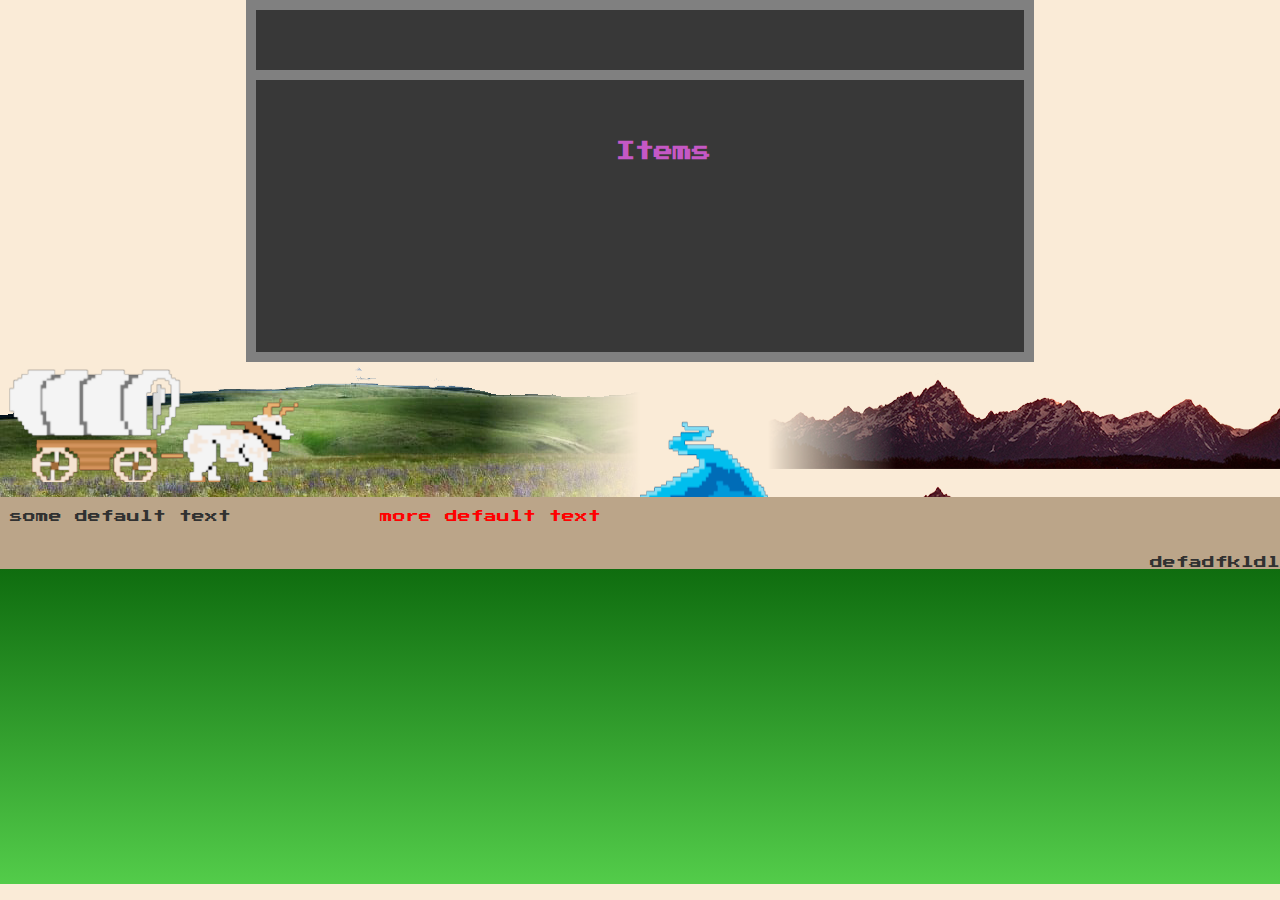
<file: index.html>
<!DOCTYPE html>
<html lang="en">
<head>
    <meta charset="UTF-8">
    <meta name="viewport" content="width=device-width, initial-scale=1.0">
    <link rel="preconnect" href="https://fonts.googleapis.com">
    <link rel="preconnect" href="https://fonts.gstatic.com" crossorigin>
    <link href="https://fonts.googleapis.com/css2?family=Press+Start+2P&display=swap" rel="stylesheet">
    <link rel="stylesheet" href="./Styles/style.css">
    <link rel="stylesheet" href="./Styles/locations.css">
    <title>The Oregon Trail: Everyone Gets Dysentery</title>
</head>
<body>

    <div id="sky"></div>

    <div class="party-info">
        <h3 id="party-header"><span></span></h3>
        <div class="wagon-1"><span class="wagon-name-1"></span><ul class="passenger-list-1"></ul></div>
        <div class="wagon-2"><span class="wagon-name-2"></span><ul class="passenger-list-2"></ul></div>
        <div class="wagon-3"><span class="wagon-name-3"></span><ul class="passenger-list-3"></ul></div>
        <!-- this is the item container -->
        <div class="items"><span class="item-span">Items</span><ul class="item-ul"></ul></div>
    </div>

    <!-- <div class="spacer-1"></div> -->
    
    <div class="routes-container">
        <div id="wagon"></div> <!-- now inside -->
        <div class="route-1">
            <div class="path-1" data-miles="50"></div>
            <div id="loc-1" data-location="the Kansas River"></div>
        </div>
        <div class="route-2 hide-route">
            <div class="path-2" data-miles="30"></div>
            <div id="loc-2" data-location="Fort Kearney"></div>
        </div>
        <div class="route-3 hide-route">
            <div class="path-3 hide-path" data-miles="50"></div>
            <div id="loc-3" class="hide-loc" data-location="Fort Laramie"></div>
        </div>
        <div class="route-4 hide-route">
            <div class="path-4 hide-path" data-miles="40"></div>
            <div id="loc-4" class="hide-loc" data-location="Fort Bridger"></div>
        </div>
        <div class="route-5 hide-route">
            <div class="path-5 hide-path" data-miles="40"></div>
            <div id="loc-5" data-location="the Green River"></div>
        </div>
        <div class="route-6 hide-route">
            <div class="path-6 hide-path" data-miles="80"></div>
            <div id="loc-6" class="hide-loc" data-location="Fort Hall"></div>
        </div>
        <div class="route-7 hide-route">
            <div class="path-7 hide-path" data-miles="160"></div>
            <div id="loc-7" data-location="the Snake River"></div>
        </div>
        <div class="route-8 hide-route">
            <div class="path-8 hide-path" data-miles="150"></div>
            <div id="loc-8" class="hide-loc" data-location="Fort Boise"></div>
        </div>
        <div id="background-bar""></div>
    </div>

    <!-- <div class="spacer-1"></div> -->
    
    <div class="info-container">
        <div class="miles"></div>
        <div class="info-div">some default text</div>
        <div class="event">more default text</div>

        <!-- day counter, can prob delete later, just testing -->
        <div class="days">defadfkldl</div>
    </div>

    <!-- <div class="spacer-1"></div> -->

    <div class="town-container">

        <div class="loc-title"><h3 class="flavor-text purchase-text"></h3></div>
        <div class="bottom-most-text"><h3 class="options purchase-options"></h3></div>
    </div>

    <script type="module" src="script.js"></script>
</body>
</html>
</file>
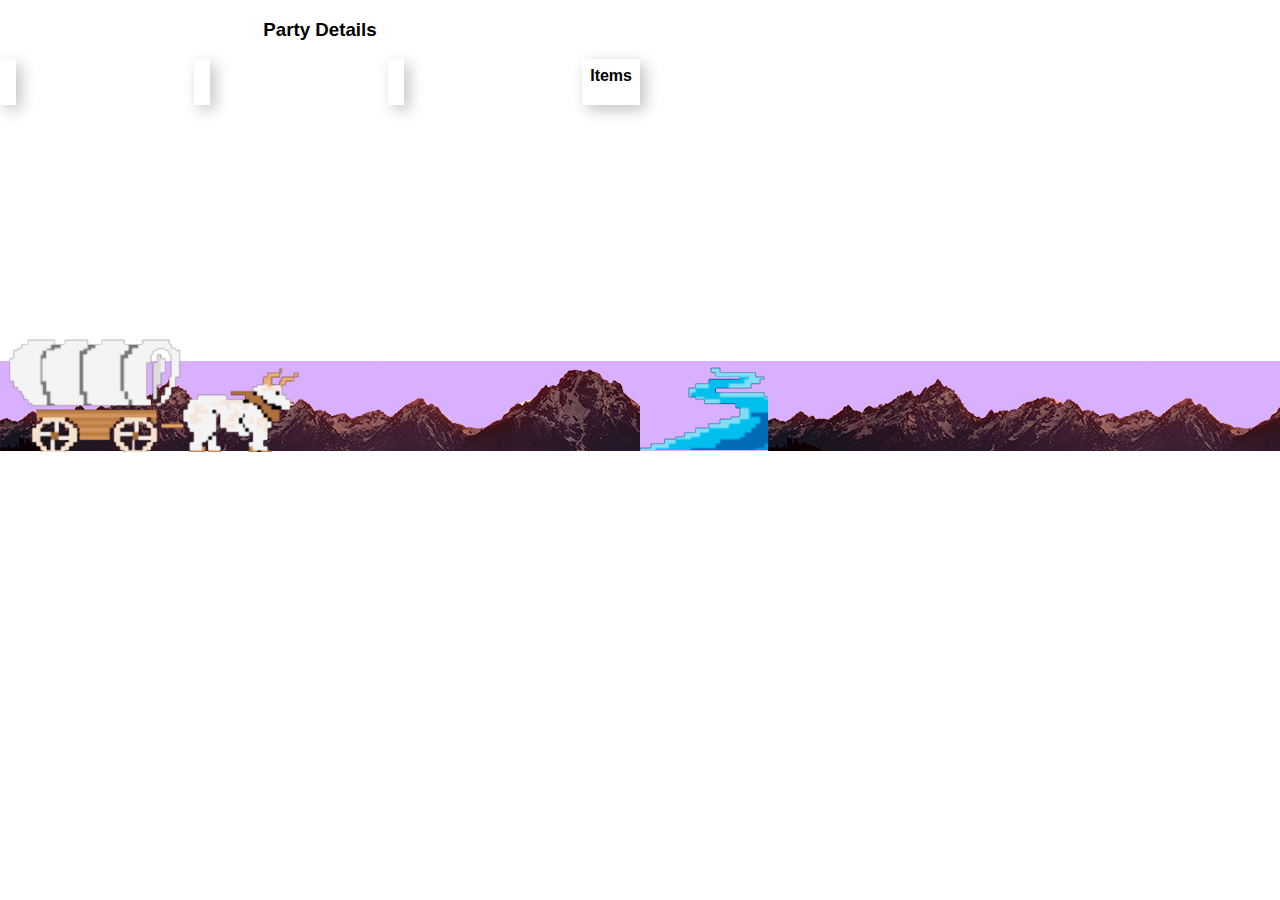
<file: index copy.html>
<!DOCTYPE html>
<html lang="en">
<head>
    <meta charset="UTF-8">
    <meta name="viewport" content="width=, initial-scale=1.0">
    <link rel="stylesheet" href="style.css">
    <link rel="stylesheet" href="locations.css">
    <title>The Oregon Trail: Everyone Gets Dysentery</title>
</head>
<body>

    <div class="party-info">
        <h3><span  id="party-header"></span>Party Details</h3>
        <div class="wagons">
            <div class="wagon-1"><strong><span class="wagon-name-1"></span></strong><ul class="passenger-list-1"></ul></div>
            <div class="wagon-2"><strong><span class="wagon-name-2"></span></strong><ul class="passenger-list-2"></ul></div>
            <div class="wagon-3"><strong><span class="wagon-name-3"></span></strong><ul class="passenger-list-3"></ul></div>
            <!-- this is the item container -->
            <div class="items"><strong><span class="item-span">Items</span></strong><ul class="item-ul"></ul></div>
        </div>
    </div>
    
    <div class="routes-container">
        <div id="wagon"></div> <!-- now inside -->
        <div class="route-1">
            <div class="path-1" data-miles="50"></div>
            <div id="loc-1" data-location="the Kansas River"></div>
        </div>
        <div class="route-2 hide-route">
            <div class="path-2" data-miles="90"></div>
            <div id="loc-2" data-location="Fort Kearney"></div>
        </div>
        <div class="route-3 hide-route">
            <div class="path-3 hide-path" data-miles="100"></div>
            <div id="loc-3" class="hide-loc" data-location="Fort Laramie"></div>
        </div>
        <div class="route-4 hide-route">
            <div class="path-4 hide-path" data-miles="110"></div>
            <div id="loc-4" class="hide-loc" data-location="Fort Bridger"></div>
        </div>
        <div class="route-5 hide-route">
            <div class="path-5 hide-path" data-miles="80"></div>
            <div id="loc-5" class="hide-loc" data-location="Fort Hall"></div>
        </div>
        <div class="route-6 hide-route">
            <div class="path-6 hide-path" data-miles="150"></div>
            <div id="loc-6" class="hide-loc" data-location="Fort Boise"></div>
        </div>
        <div id="background-bar""></div>
    </div>
    
    <div class="miles"></div>
    <div class="info-div"></div>
    <div class="event"></div>
    

    <!-- day counter, can prob delete later, just testing -->
    <div class="days"></div>

    <div><h3 class="flavor-text purchase-text"></h3></div>
    <div class="bottom-most-text"><h3 class="options purchase-options"></h3></div>

    <script type="module" src="script.js"></script>
</body>
</html>
</file>
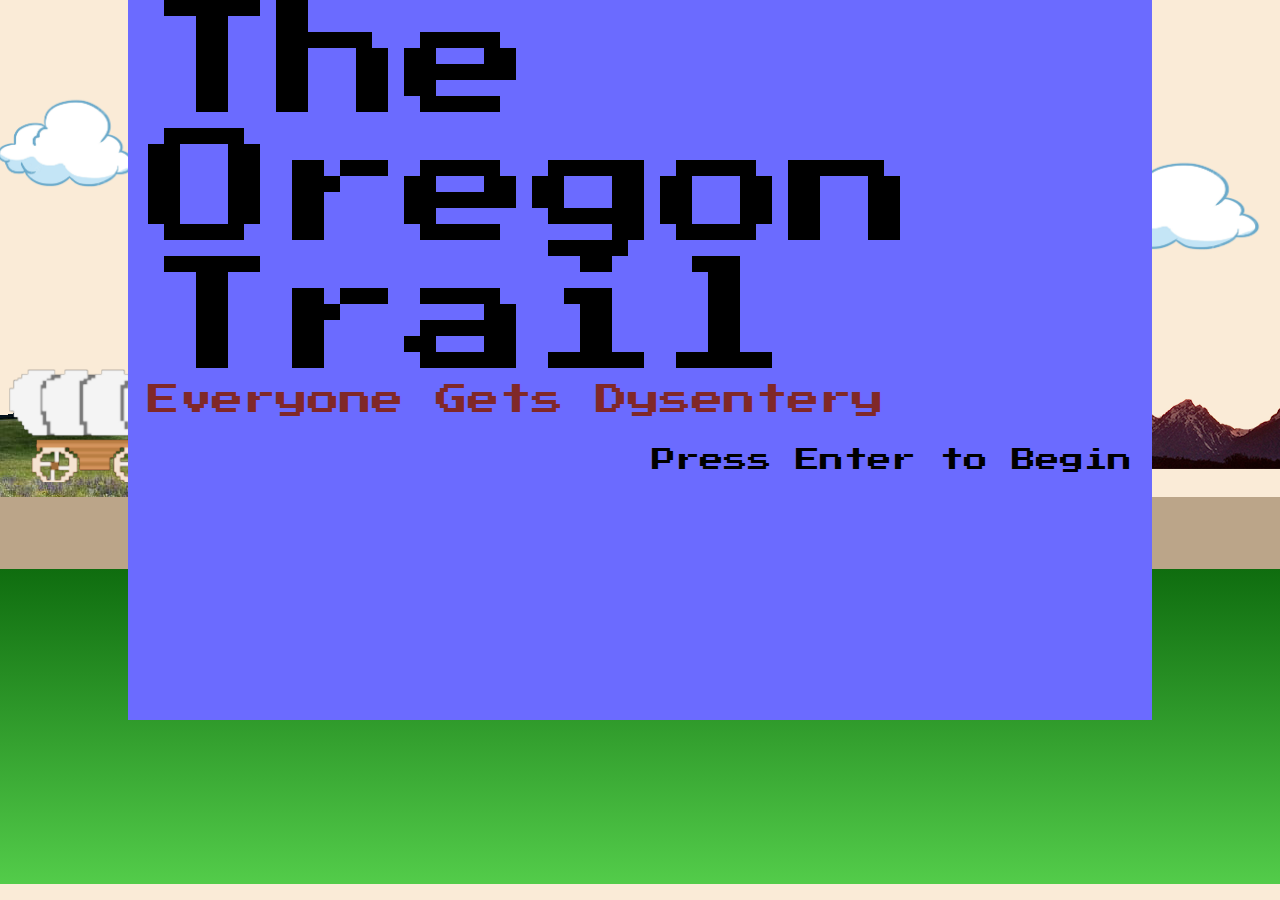
<file: index was the big one.html>
<!DOCTYPE html>
<html lang="en">
<head>
    <meta charset="UTF-8">
    <meta name="viewport" content="width=device-width, initial-scale=1.0">
    <link rel="preconnect" href="https://fonts.googleapis.com">
    <link rel="preconnect" href="https://fonts.gstatic.com" crossorigin>
    <link href="https://fonts.googleapis.com/css2?family=Press+Start+2P&display=swap" rel="stylesheet">
    <link rel="stylesheet" href="./Styles/style.css">
    <link rel="stylesheet" href="./Styles/locations.css">
    <link rel="stylesheet" href="./Styles/title.css">
    <link rel="stylesheet" href="./Styles/party-creator.css">
    <title>The Oregon Trail: Everyone Gets Dysentery</title>
</head>
<body>

    <div id="title-screen" class="">
        <div id="title">The Oregon Trail</div>
        <div id="sub-title">Everyone Gets Dysentery</div><br><br>
        <div id="press-start" class="flash">Press Enter to Begin</div>
    </div>

    <div id="party-creation" class="activate-creator">

        <form action="">
            <label for="party-name">Name of party:</label>
            <input type="text" id="party-name"><br>
            <h4>Party Members:</h4>
            <label for="1">Name:</label>
            <input type="text" id="1"><br>
            <label for="2">Name:</label>
            <input type="text" id="2"><br>
            <label for="2">Name:</label>
            <input type="text" id="3"><br>

            <h4>Occupation</h4>

            <div class="radio-option">
                <input type="radio" id="farmer" name="occupation" value="farmer">
                <label for="farmer">Farmer (funds: 550)</label>
                
                </div><br>
                <div class="radio-option">
                <input type="radio" id="trader" name="occupation" value="trader">
                <label for="trader">Trader (funds: 880)</label>
                
                </div><br>
                <div class="radio-option">
                
                <input type="radio" id="banker" name="occupation" value="banker">
                <label for="banker">Banker (funds:1105)</label>
            </div>
            <br>

            <h4 id="foodH4">How much food and/or spare parts will you purchase?</h4>
            <div class="food-parts-container">
                <label for="food" id="food">Food ($2/pound):</label>
                <input type="number" min="0" id="food-purchased"><br>

                <label for="wagon-wheels" id="wheels">wagon wheels ($9):</label>
                <input type="number" min="0" id="wagon-wheels"><br>
                <label for="wagon-axles" id="axles">wagon axles ($6):</label>
                <input type="number" min="0" id="wagon-axles">
                <br><br>
            </div>

            <input type="submit" value="Submit" id="submit-party">
        </form>
    </div>

    <div id="sky"></div>
    <div class="cloud1"></div>
    <div class="cloud2"></div>
    <!-- <img src="./images/cloud2.png" alt="test image" /> -->


    <div class="party-info">
        <h3 id="party-header"><span></span></h3>
        <div class="wagon-1"><span class="wagon-name-1"></span><ul class="passenger-list-1"></ul></div>
        <div class="wagon-2"><span class="wagon-name-2"></span><ul class="passenger-list-2"></ul></div>
        <div class="wagon-3"><span class="wagon-name-3"></span><ul class="passenger-list-3"></ul></div>
        <!-- this is the item container -->
        <div class="items"><span class="item-span">Items</span><ul class="item-ul"></ul></div>
    </div>

    <!-- <div class="spacer-1"></div> -->
    
    <div class="routes-container">
        <div id="wagon"></div> <!-- now inside -->
        <div class="route-1">
            <div class="path-1" data-miles="50"></div>
            <div id="loc-1" data-location="the Kansas River"></div>
        </div>
        <div class="route-2 hide-route">
            <div class="path-2" data-miles="30"></div>
            <div id="loc-2" data-location="Fort Kearney"></div>
        </div>
        <div class="route-3 hide-route">
            <div class="path-3 hide-path" data-miles="50"></div>
            <div id="loc-3" class="hide-loc" data-location="Fort Laramie"></div>
        </div>
        <div class="route-4 hide-route">
            <div class="path-4 hide-path" data-miles="40"></div>
            <div id="loc-4" class="hide-loc" data-location="Fort Bridger"></div>
        </div>
        <div class="route-5 hide-route">
            <div class="path-5 hide-path" data-miles="40"></div>
            <div id="loc-5" data-location="the Green River"></div>
        </div>
        <div class="route-6 hide-route">
            <div class="path-6 hide-path" data-miles="80"></div>
            <div id="loc-6" class="hide-loc" data-location="Fort Hall"></div>
        </div>
        <div class="route-7 hide-route">
            <div class="path-7 hide-path" data-miles="160"></div>
            <div id="loc-7" data-location="the Snake River"></div>
        </div>
        <div class="route-8 hide-route">
            <div class="path-8 hide-path" data-miles="150"></div>
            <div id="loc-8" class="hide-loc" data-location="Fort Boise"></div>
        </div>
        <div id="background-bar""></div>
    </div>

    <!-- <div class="spacer-1"></div> -->
    
    <div class="info-container">
        <div class="miles"></div>
        <div class="info-div"></div>
        <div class="event"></div>

        <!-- day counter, can prob delete later, just testing -->
        <div class="days"></div>
    </div>

    <!-- <div class="spacer-1"></div> -->

    <div class="town-container">

        <div class="loc-title"><h3 class="flavor-text purchase-text"></h3></div>
        <div class="bottom-most-text"><h3 class="options purchase-options"></h3></div>
    </div>

    <script type="module" src="script.js"></script>
</body>
</html>
</file>
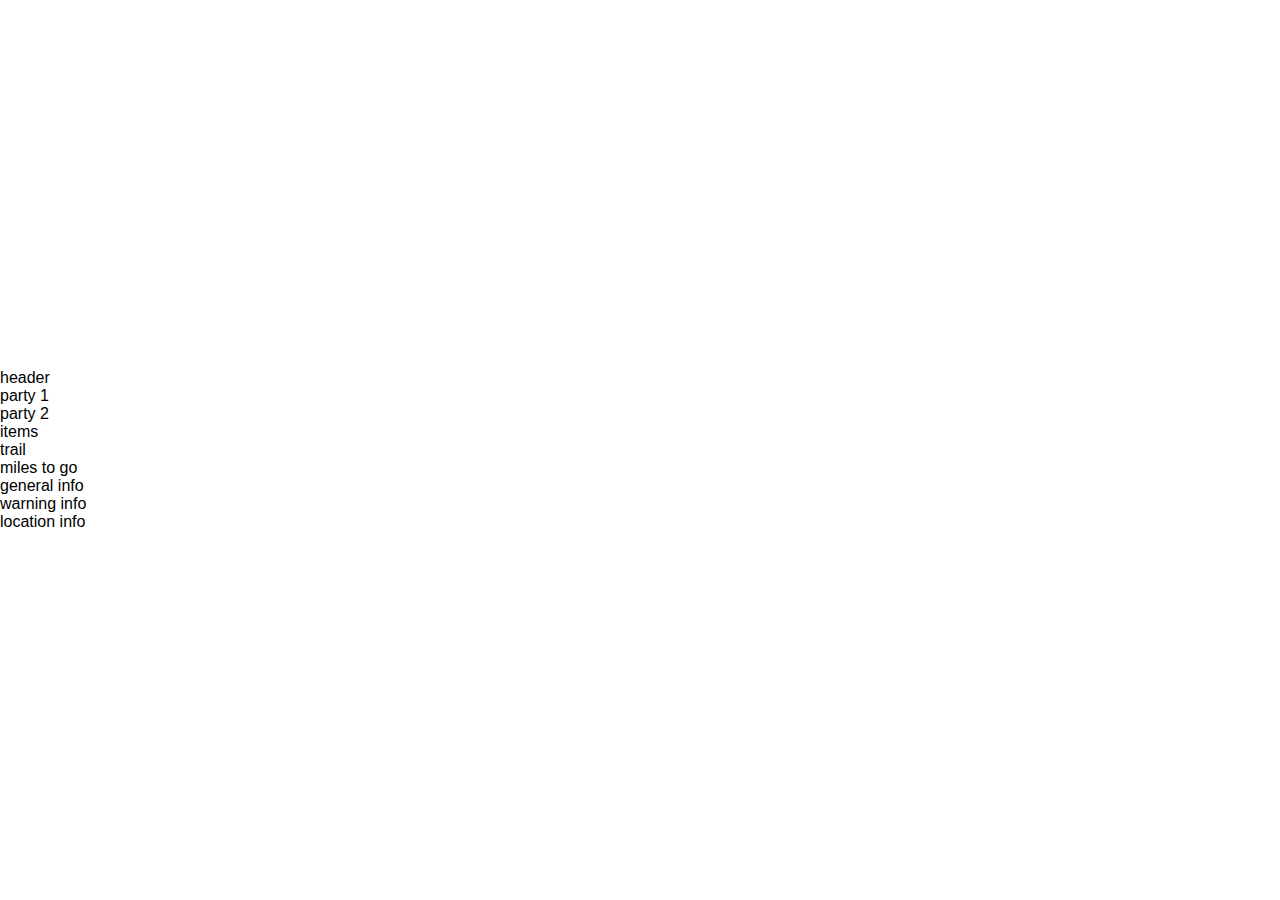
<file: index-grid-test.html>
<!DOCTYPE html>
<html lang="en">
<head>
    <meta charset="UTF-8">
    <meta name="viewport" content="width=, initial-scale=1.0">
    <link rel="stylesheet" href="style.css">
    <link rel="stylesheet" href="locations.css">
    <title>The Oregon Trail: Everyone Gets Dysentery</title>
</head>
<body>

    <div class="grid-container">
        <div class="item-1">header</div>
        <div class="item-2">party 1</div>
        <div class="item-3">party 2</div>
        <div class="item-4">items</div>
    </div>

    <div class="item-5">trail</div>

    <div class="grid-container-2">
        <div class="item-6">miles to go</div>
        <div class="item-7">general info</div>
        <div class="item-8">warning info</div>
        <div class="item-9">location info</div>
    </div>

    <script type="module" src="script.js"></script>
</body>
</html>
</file>
<file: Styles/style.css>
import locations.css
import title.css
import party-creator.css

* {
    box-sizing: border-box;
}

html, body {
    height: 100vh;
    margin: 0;
    font-family: "Press Start 2P", system-ui;
    background-color: antiquewhite;
    overflow-x: hidden;
}

#sky {
    width: 100%; 
    height: 55.7vh;
    position: absolute;
    top: 0;
    margin: 0;
}

.cloud1 {
    background-image: url("../images/cloud1.png");
    width: 200px;
    height: 100px;
    position: absolute;
    right: 0vh;
    top: 17vh;
    background-repeat: no-repeat;
    background-size: contain; /* or cover */
}

.cloud2 {
    background-image: url("../images/cloud2.png");
    width: 200px;
    height: 100px;
    position: absolute;
    left: -5vh;
    top: 10vh;
    background-repeat: no-repeat;
    background-size: contain; /* or cover */
}

#party-header {
    /* display: grid; don't know why removing this centers text correctly after adding font size */
    height: 5vh;
    place-items: center; /* centers both vertically and horizontally */
    margin: 15px 0 0 0;
    border-bottom: 10px solid gray;
    position: relative;
    font-size: 1.5rem;
}

.party-info {
    background-color: rgb(56, 56, 56);
    border: 10px solid gray;
    display: grid;
    height: 38vh;
    column-gap: 30px; /* horizontal only */
    row-gap: 0;
    /* margin: 0% 10% 0% 10%; */
    width: 60%;
    position: relative;
    left: 50%;
    transform: translateX(-50%);
    grid-template-rows: repeat(6, 1fr);
    grid-template-areas: 
        'header header'
        'wagon-1 items'
        'wagon-1 items'
        'wagon-1 items'
        'wagon-1 items'
        'wagon-1 items'
    ;
}

.party-info h3 {
    text-align: center;
    grid-area: header;
}

.wagon-1, .wagon-2, .wagon-3, .items {
    background-color: rgb(56, 56, 56);
    padding: 8px;
    color: rgb(197, 88, 197);
    font-weight: bold;
    /* box-shadow: 5px 5px 15px rgb(194, 194, 194); */
}

/* for when passenger is sick */
.passenger-info-text { 
    color: red;
}

/* when passenger is dead */
.passenger-dead {
    color: rgb(94, 94, 94);
}

/* Add skull icon via CSS and nudge baseline for alignment */
.passenger-dead::before {
    content: "☠️";
    position: relative;
    top: -0.15em;
    display: inline-block;
    margin-right: 3px;
    line-height: 1;
}

/* this just makes it so the dynamically gen party text respects extra spaces */
.wagon-name-1, .wagon-name-2, .wagon-name-3, .item-span {
    white-space: pre;
}

/* .spacer-1 {
    background-color: aqua;
    height: 5vh;
} */

.routes-container {
    height: 15vh;
    position: relative;
    display: flex;
    align-items: center;
    top: 0vh;
    background-repeat: no-repeat;
}

.info-container {
    background-color: rgb(187, 165, 137);
    display: grid;
    height: 8vh;
    gap: 10px;
    grid-template-rows: repeat(1, 1fr);
    grid-template-columns: repeat(6, 1fr);
    grid-template-areas: 
        'info info event event miles miles';
    
    /* grid-template-areas: 
        'info info event days miles miles' REMOVED DAYS*/
}

.info-div {
    color: rgb(49, 49, 49);
    grid-area: info;
    display: grid;
    align-items: center;
    justify-items: start;
    font-size: 0.8rem;
    padding-left: 10px;
}

.event {
    color: red;
    grid-area: event;
    display: grid;
    align-items: center;
    justify-items: start;
    font-size: 0.8rem;
}

.miles {
    color: blue;
    grid-area: miles;
    display: grid;
    align-items: center;
    justify-items: end;
    font-size: 0.8rem;
    padding: 0 10px 0 0;
}

.days {
    color: rgb(49, 49, 49);
    grid-area: days;
    display: grid;
    place-items: center;
    font-size: 0.8rem;
}

.town-container {
    /* background-color: rgb(188, 232, 199); */
    background: linear-gradient(to bottom, rgb(15, 109, 15), rgb(83, 204, 74));
    display: grid;
    margin: 0;
    height: 35vh;
    font-size: 0.8rem;
    /* border: 10px solid rgb(50, 50, 50); */
}
/* alter vh as needed to fill entire space */

.loc-title {
    display: grid;
    height: 5vh;
}

.flavor-text {
    margin-top: 12px;
    margin-bottom: 0;
    font-size: 1rem;
    padding: 0 10px 0 10px;
}

.purchase-options {
    margin-top: 0;
    margin-bottom: 0;
}

.bottom-most-text {
    display: grid;
    align-items: top;
    height: 20vh;
    padding: 0 10px 0 10px;
}

#wagon {
    position: absolute;
    top: 55%;
    left: 0;
    transform: translateY(-50%);
    width: 300px;
    height: 150px;
    background-image: url("../images/ot-oxen.png");
    background-size: contain;
    background-repeat: no-repeat;
    z-index: 2;
    clip-path: view-box(0 0 300 150);
}
#wagon.dysentery {
    position: absolute;
    top: 55%;
    left: 0;
    transform: translateY(-50%);
    width: 300px;
    height: 150px;
    background-image: url("../images/ot-oxen-brown.png");
    background-size: contain;
    background-repeat: no-repeat;
    z-index: 2;
}

.route-1, .route-2, .route-3, .route-4, .route-5, .route-6, .route-7, .route-8, .route-9, .route-10, .route-11, .route-12, .route-13, .route-14, #background-bar {
    height: 100%;
    /* background-color: rgb(217, 176, 255); */
    display: flex;
    align-items: stretch;
    flex-wrap: nowrap; /* 💥 this line is key */
}

#background-bar {
    width: 100vw;
    position: inherit;
    /* background-repeat: no-repeat; */
    /* flex-wrap: wrap; */
    background-image: url("../images/mountains.png");
    -webkit-mask-image: linear-gradient(to left, black 0%, black 80%, transparent 100%);
    mask-image: linear-gradient(to left, black 0%, black 75%, transparent 100%);
}

.path-1, .path-2, .path-3, .path-4, .path-5 {
    height: 100%;
    /* background-color: rgb(217, 176, 255); */
    /* background-repeat: no-repeat; */
    background-image: url("../images/prarie.png");
    -webkit-mask-image: linear-gradient(to right, black 0%, black 80%, transparent 100%);
    mask-image: linear-gradient(to right, black 0%, black 75%, transparent 100%);

}

.path-6, .path-7, .path-8 {
    height: 100%;
    /* background-color: rgb(217, 176, 255); */
    /* background-repeat: no-repeat; */
    background-image: url("../images/scrub.png");
    -webkit-mask-image: linear-gradient(to right, black 0%, black 80%, transparent 100%);
    mask-image: linear-gradient(to right, black 0%, black 75%, transparent 100%);
}

.path-9, .path-10, .path-11, .path-12, .path-13, .path-14 {
    height: 100%;
    /* background-color: rgb(217, 176, 255); */
    /* background-repeat: no-repeat; */
    background-image: url("../images/mountains.png");
    -webkit-mask-image: linear-gradient(to right, black 0%, black 80%, transparent 100%);
    mask-image: linear-gradient(to right, black 0%, black 75%, transparent 100%);
}


/* forts only */
#loc-3, #loc-5, #loc-7, #loc-9, #loc-11 {
    width: 10vw;
    height: 100%;
    /* background-color: rgb(217, 176, 255); */
    margin: 0;
    background-image: url("../images/fort.png");
    background-repeat: no-repeat;
    background-position: bottom;
}

/* rivers only */
#loc-1, #loc-2, #loc-8, #loc-10 {
    width: 10vw;
    height: 100%;
    /* background-color: rgb(217, 176, 255); */
    margin: 0;
    background-image: url("../images/ot\ river.png");
    background-repeat: no-repeat;
    background-size: 100% 60%;
    background-position: bottom;
}

/* special only */
#loc-4, #loc-6, #loc-12 {
    width: 10vw;
    height: 100%;
    /* background-color: rgb(217, 176, 255); */
    margin: 0;
    background-image: url("../images/indierock.png");
    background-repeat: no-repeat;
    background-size: 100% 60%;
    background-position: bottom;
}

/* OREGON only */
#loc-14 {
    width: 10vw;
    height: 100%;
    /* background-color: rgb(217, 176, 255); */
    margin: 0;
    background-image: url("../images/fort-oregon.png");
    background-repeat: no-repeat;
    background-size: 100% 60%;
    background-position: bottom;
}

.hide-path, .hide-loc, .hide-route{
    display: none;
}

/* .route-2 {
    box-sizing: border-box;
} */


/* .wagons {
    display: flex;
    justify-content: space-between;
} */


ul {
    margin: 0;
    padding: 0;
}

li {
    list-style-type: none;
    margin: 10px 0px;
    font-size: 0.8rem;
}

span, .item-span {
    font-size: 1.2rem;
}

.press-start-2p-regular {
    font-family: "Press Start 2P", system-ui;
    font-weight: 400;
    font-style: normal;
}
</file>
<file: Styles/locations.css>
.route-1 {
    width: 60vw;
}
.path-1 {
    width: 50vw;
}

.route-2 {
    width: 100vw;
}
.path-2 {
    width: 90vw;
}

.route-3 {
    width: 110vw;
}
.path-3 {
    width: 100vw;
}

.route-4 {
    width: 120vw;
}
.path-4 {
    width: 110vw;
}

.route-5 {
    width: 90vw;
}
.path-5 {
    width: 80vw;
}

.route-6 {
    width: 160vw;
}
.path-6 {
    width: 150vw;
}
</file>
<file: style.css>
import locations.css

* {
    box-sizing: border-box;
}

html, body {
    display: flex;
    flex-direction: column;
    justify-content: center; /* centers vertically */
    height: 100vh;
    margin: 0;
    font-family: Arial, Helvetica, sans-serif;
}

.miles {
    color: blue;
    margin-top: 50px;
    display: block;
    width: 100%;
}

.routes-container {
    position: relative;
    height: 20vh;
    display: flex;
    align-items: center;
}

#wagon {
    position: absolute;
    top: 50%;
    left: 0;
    transform: translateY(-50%);
    width: 300px;
    height: 150px;
    background-image: url("images/ot\ oxen.png");
    background-size: contain;
    background-repeat: no-repeat;
    z-index: 2;
}

.route-1, .route-2, .route-3, .route-4, .route-5, .route-6, #background-bar {
    height: 50%;
    background-color: rgb(217, 176, 255);
    display: flex;
    align-items: stretch;
    flex-wrap: nowrap; /* 💥 this line is key */
}

#background-bar {
    width: 100vw;
    position: inherit;
    /* flex-wrap: wrap; */
    background-image: url("./images/mountains.png");
}

.path-1, .path-2, .path-3, .path-4, .path-5, .path-6 {
    height: 100%;
    background-color: rgb(217, 176, 255);
    background-image: url("./images/mountains.png");
}


/* forts only */
#loc-2, #loc-3, #loc-4, #loc-5, #loc-6 {
    width: 10vw;
    height: 100%;
    background-color: rgb(217, 176, 255);
    margin: 0;
    background-image: url("./images/fort.png");
}

/* rivers only */
#loc-1 {
    width: 10vw;
    height: 100%;
    background-color: rgb(217, 176, 255);
    margin: 0;
    background-image: url("./images/ot\ river.png");
}

.hide-path, .hide-loc, .hide-route{
    display: none;
}

/* .route-2 {
    box-sizing: border-box;
} */

.event {
    color: red;
}

.party-info {
    position: absolute;
    top: 0;
    width: 50%;
    display: flex;
    justify-content: center;
    flex-direction: column;
}

.party-info h3 {
    text-align: center;
}

.wagons {
    display: flex;
    justify-content: space-between;
}

.wagon-name-1, .wagon-name-2, .wagon-name-3, .item-span {
    display: block;
    margin-bottom: 12px;
}

.wagon-1, .wagon-2, .wagon-3, .items {

    padding: 8px;
    box-shadow: 5px 5px 15px rgb(194, 194, 194);
}

ul {
    margin: 0;
    padding: 0;
}

li {
    list-style-type: none;
}

.passenger-info-text {
    color: red;
}
</file>
<file: locations.css>
.route-1 {
    width: 60vw;
}
.path-1 {
    width: 50vw;
}

.route-2 {
    width: 100vw;
}
.path-2 {
    width: 90vw;
}

.route-3 {
    width: 110vw;
}
.path-3 {
    width: 100vw;
}

.route-4 {
    width: 120vw;
}
.path-4 {
    width: 110vw;
}

.route-5 {
    width: 90vw;
}
.path-5 {
    width: 80vw;
}

.route-6 {
    width: 160vw;
}
.path-6 {
    width: 150vw;
}
</file>
<file: Styles/title.css>
#title-screen {
    width: 80vw;
    height: 80vh;
    background-color: rgb(107, 107, 255);
    z-index: 5;
    position: absolute;
    left: 50%;
    transform: translateX(-50%);
    display: flex;
    flex-direction: column;
    /* align-items: center; */
}

.flash {
    animation: flash 3s infinite;
}

@keyframes flash {
    0%, 50%, 100% { opacity: 1; }
    25%, 75% { opacity: 0; }
}

#title-screen.hide-title {
  display: none;
}

#title-screen:not(.hide-title) {
  display: flex;
}

#title {
    font-size: 8rem;
    padding-left: 20px;
}

#sub-title {
    font-size: 2rem;
    padding-left: 20px;
    color: rgb(128, 40, 40);
}

#press-start {
    font-size: 1.5rem;
    padding-left: 20px;
    text-align: right;
    padding-right: 20px;
}
</file>
<file: Styles/party-creator.css>
h4 {
  margin-top: 12px;
  margin-bottom: 12px;
}

#party-creation {
    width: 80vw;
    height: 80vh;
    background-color: rgb(107, 107, 255);
    z-index: 5;
    position: absolute;
    left: 50%;
    transform: translateX(-50%);
    display: flex;
    flex-direction: column;
    /* align-items: center; */
}

#party-creation.activate-creator {
  display: none;
}

.radio-option {
  display: flex;
  align-items: center;
  gap: 0.5em; /* space between radio and label */
}


/* #title-screen:not(.hide-title) {
  display: flex;
} */

/* #title {
    font-size: 8rem;
    padding-left: 20px;
} */

/* #sub-title {
    font-size: 2rem;
    padding-left: 20px;
    color: rgb(128, 40, 40);
} */

/* #press-start {
    font-size: 1.5rem;
    padding-left: 20px;
    text-align: right;
    padding-right: 20px;
} */
</file>
